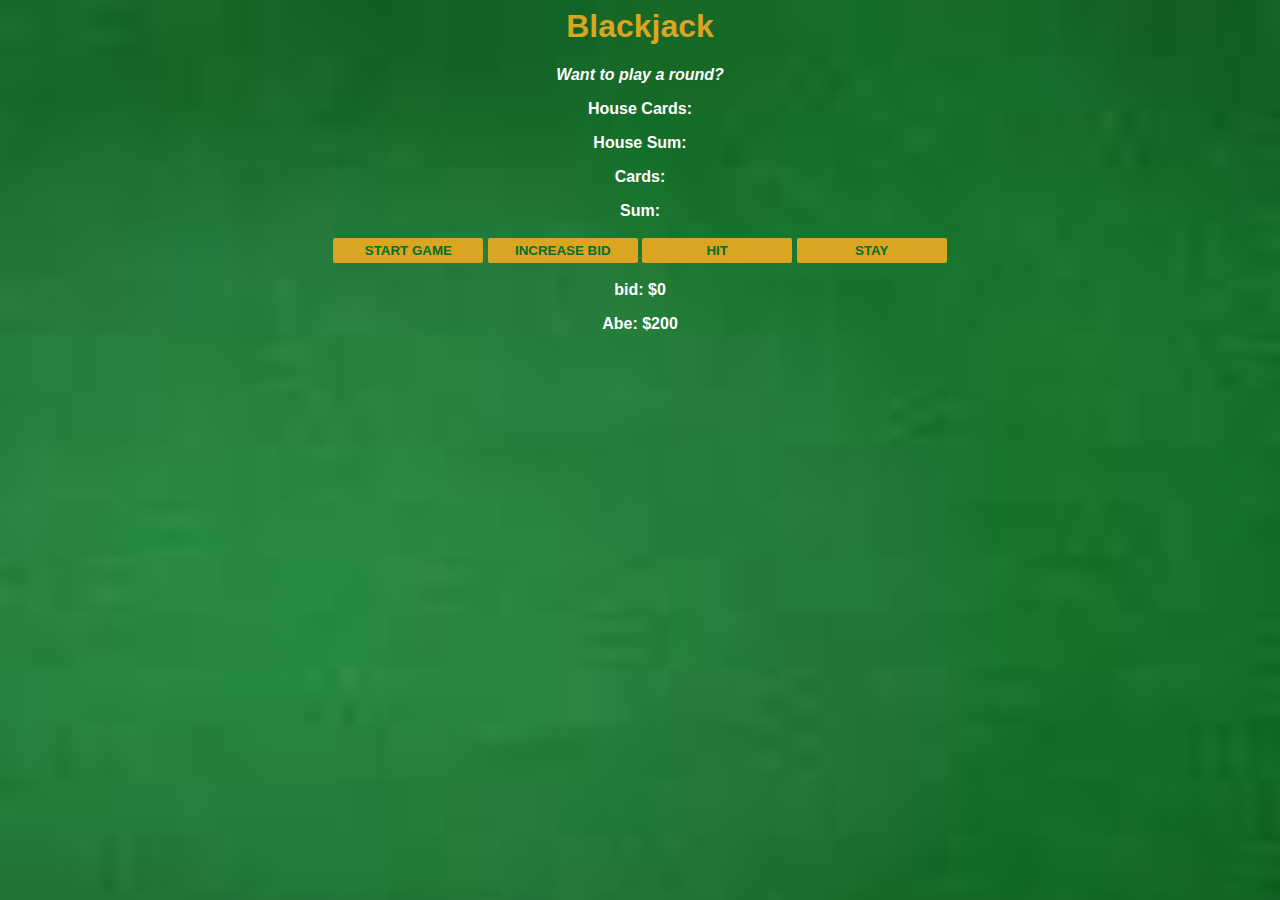
<file: Blackjack_Game/index.html>
<html>
    <head>
        <link rel="stylesheet" href="index.css">
    </head>
    <body>
        <h1>Blackjack</h1>
        <p id="message-el">Want to play a round?</p>
        <p id="house-el">House Cards:</p>
        <p id="houseSum-el">House Sum:</p>
        <p id="cards-el">Cards:</p>
        <p id="sum-el">Sum:</p>
        <button onclick="startGame()" id="startGame-btn">START GAME</button>
        <button onclick="bid()">INCREASE BID</button>
        
        <div id="popup" style="display:none; position:fixed; top:30%; left:40%; background:#fff; border:1px solid #333; padding:20px; z-index:1000;">
            <p>Increase you bid!</p>
            <input></input>
            <button onclick="closePopup()">Close</button>
        </div>

        <button onclick="newCard()" id="newCard-btn">HIT</button>
        <button onclick="stay()" id="stay-btn">STAY</button>
        <p id="bid-el"></p>
        <p id="player-el"></p>
        <script src="index.js"></script>
    </body>
</html>
</file>
<file: Blackjack_Game/index.css>
body {
    font-family: 'Trebuchet MS', 'Lucida Sans Unicode', 'Lucida Grande', Arial, sans-serif;
    background-image: url("images/table.png");
    background-size: cover;
    font-weight: bold;
    color: white;
    text-align: center;
}

h1 {
    color: goldenrod;
}

#message-el {
    font-style: italic;
}

button {
    color: #016f32;
    width: 150px;
    background: goldenrod;
    padding-top: 5px;
    padding-bottom: 5px;
    font-weight: bold;
    border: none;
    border-radius: 2px;
    margin-bottom: 2px;
    margin-top: 2px;
}

button:disabled {
    color: #016f32;
    width: 150px;
    background: rgb(92, 67, 6);
    padding-top: 5px;
    padding-bottom: 5px;
    font-weight: bold;
    border: none;
    border-radius: 2px;
    margin-bottom: 2px;
    margin-top: 2px;
}
</file>
